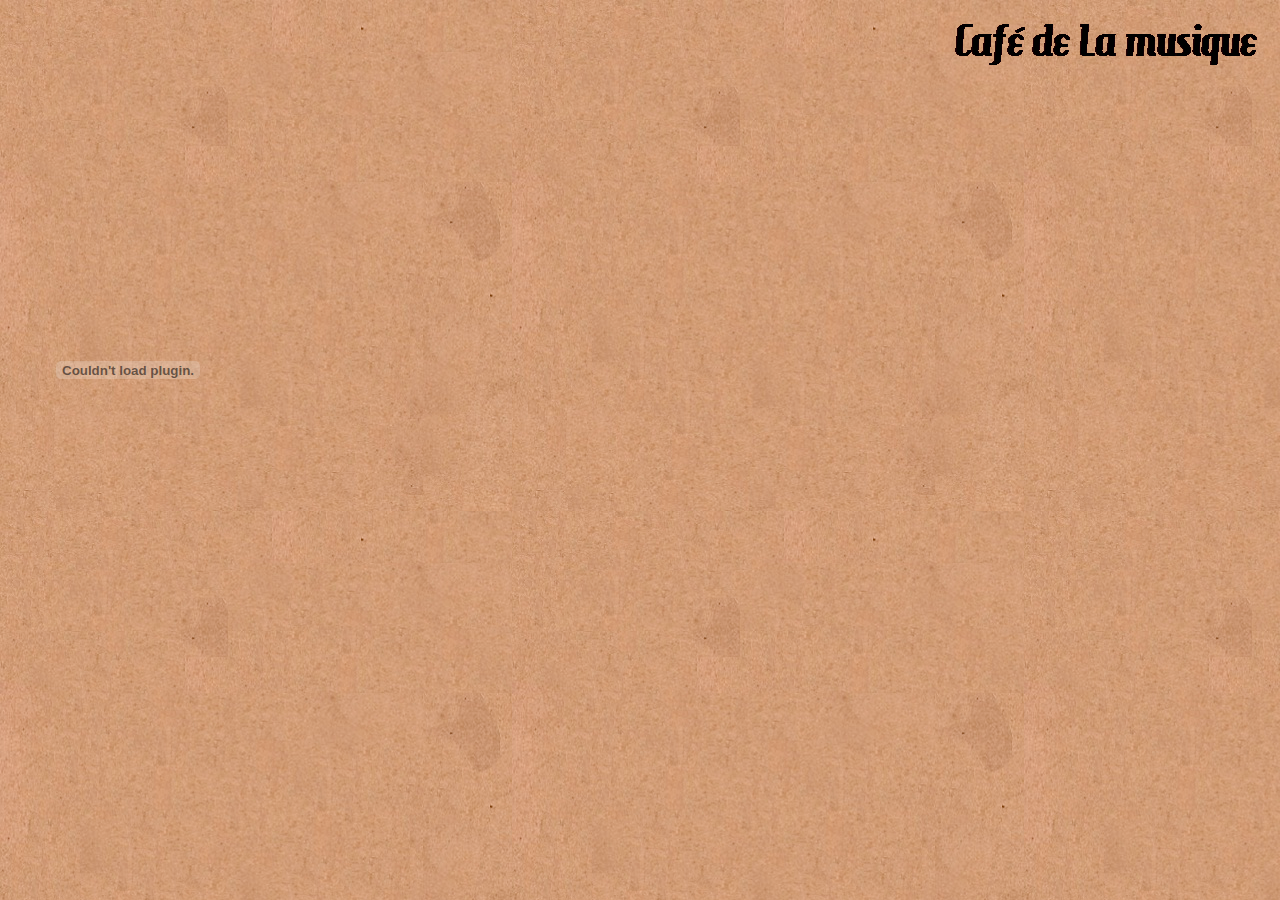
<file: banner.html>
<html>
	<link rel="stylesheet" type="text/css" href="css/mainframe.css"/>
	<head>
		<title>Alan's Music Cafe</title>
		<style type="text/css">
			body {
				background: url('images/bg.jpg') fixed;
				}
		</style>
	</head>
	<body>
		<img class="banner" src="images/top_banner.gif" />
		<object style="position:absolute;top:40%;" classid="clsid:d27cdb6e-ae6d-11cf-96b8-444553540000" codebase="http://fpdownload.macromedia.com/pub/shockwave/cabs/flash/swflash.cab#version=7,0,0,0" width="240" height="20" id="dewplayer" align="middle"><param name="allowScriptAccess" value="sameDomain" />
			<param name="movie" value="http://eting.up.seesaa.net/player/dewplayer-multi.swf?mp3=http://s5.youmaker.com/other/2008/12-30/mp35026987470ec23c86b9ce4ff6887d185a0365ee33001.mp3|http://s15.youmaker.com/other/2008/11-9/mp3554948356e460a4ae80f24ea7ad4d14c040ae0586001.mp3|http://s15.youmaker.com/other/2008/11-9/mp3423576175066a2b5ee58c4ac59de18578a5bd6f1a001.mp3|http://www.sonarmusic.cn/audition/091209/2219091209026.mp3|http://www.sonarmusic.cn/audition/091209/8518091209061.mp3|http://c.mms.blog.xuite.net/c/e/d/f/13545190/blog_87320/dv/7753266/7753266.mp3&amp;autostart=1&amp;autoreplay=1&amp;bgcolor=FFFFFF" />
			<param name="quality" value="high" />
			<param name="bgcolor" value="FFFFFF" />
			<embed src="http://eting.up.seesaa.net/player/dewplayer-multi.swf?mp3=http://s5.youmaker.com/other/2008/12-30/mp35026987470ec23c86b9ce4ff6887d185a0365ee33001.mp3|http://s15.youmaker.com/other/2008/11-9/mp3554948356e460a4ae80f24ea7ad4d14c040ae0586001.mp3|http://s15.youmaker.com/other/2008/11-9/mp3423576175066a2b5ee58c4ac59de18578a5bd6f1a001.mp3|http://www.sonarmusic.cn/audition/091209/2219091209026.mp3|http://www.sonarmusic.cn/audition/091209/8518091209061.mp3|http://files.realmusic.ru/download/129810/129808.mp3|http://c.mms.blog.xuite.net/c/e/d/f/13545190/blog_87320/dv/7753266/7753266.mp3&amp;autostart=1&amp;autoreplay=1&amp;bgcolor=FFFFFF" quality="high" bgcolor="FFFFFF" width="240" height="20" name="dewplayer" align="middle" allowScriptAccess="sameDomain" type="application/x-shockwave-flash" pluginspage="http://www.macromedia.com/go/getflashplayer"></embed>
		</object>
	</body>

</html>
</file>
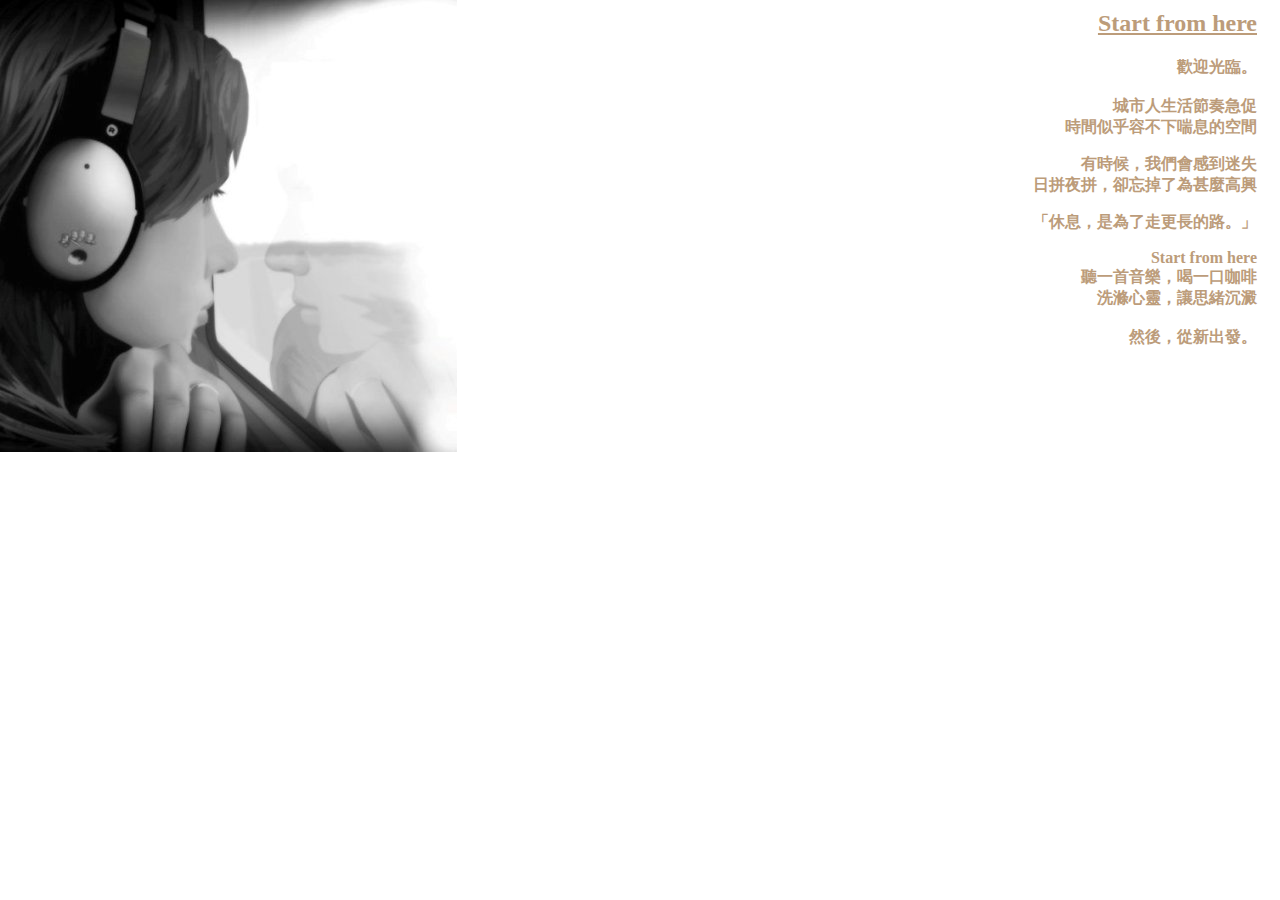
<file: home.html>
﻿<html>
	<link rel="stylesheet" type="text/css" href="css/mainframe.css"/>
	<head>
		<title>Alan's Music Cafe - Home</title>
		<style type="text/css">
			body {
				background: #ffffff url('images/bg1.jpg') no-repeat fixed top left;
				}
		</style>
	</head>
	<body>
		<table border="0" class="start">
			<tr>
				<td>
					<h2><u>Start from here</u></h2>
					<p>
						歡迎光臨。<br /><br />
						城市人生活節奏急促<br/>
						時間似乎容不下喘息的空間<br/>
						<p>
						有時候，我們會感到迷失<br/>
						日拼夜拼，卻忘掉了為甚麼高興
						</p>
						<p>「休息，是為了走更長的路。」</p>
						Start from here<br/>
						聽一首音樂，喝一口咖啡<br/>
						洗滌心靈，讓思緒沉澱<br /><br />
						然後，從新出發。<br/>
					</p>
				</td>
			</tr>
		</table>
	</body>
</html>
</file>
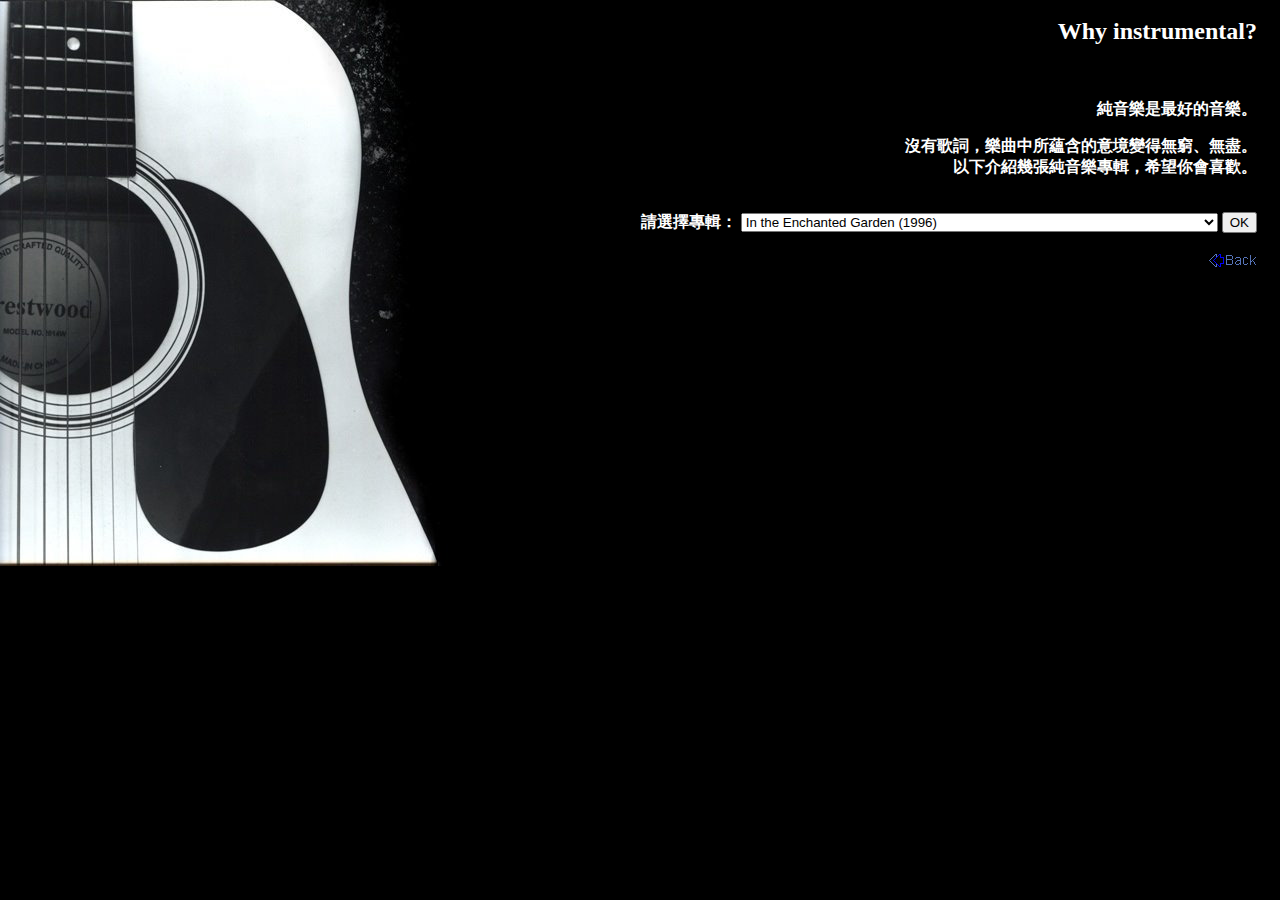
<file: music.html>
﻿<html>
	<link rel="stylesheet" type="text/css" href="css/mainframe.css"/>
	<head>
		<title>Alan's Music Cafe - Music</title>
		<style type="text/css">
			body {
				background: #000000 url('images/bg3.jpg') no-repeat fixed top left;
				}
		</style>
	</head>
	<body>
		<table class="musicPage">
			<tr>
				<td>
					<h2><b>Why instrumental?</b></h2><br />
					<p>純音樂是最好的音樂。</p>
					<p>沒有歌詞，樂曲中所蘊含的意境變得無窮、無盡。<br />
					以下介紹幾張純音樂專輯，希望你會喜歡。
					</p>
					<br />
		
					<form action="jsp/music.jsp" method="post">
						請選擇專輯：
							<select name="album">
								<option value="1">In the Enchanted Garden (1996)</option>
								<option value="2">I'm In The Mood For Love ... The Most Romantic Melodies Of All Time (2006)</option>
								<option value="3">Desires: The Romantic Collection (2006)</option>
								<option value="4">Mellow Jazz Cafe: Relaxing Jazz Piano Music (2010)</option>
							</select>
								<input type="submit" value="OK">
					</form>
				</td>
			</tr>
			<tr>
				<td><a href="javascript:javascript:history.go(-1)" target="mainFrame"><img src="images/back.gif" border="0" /></a></t
			</tr>
		</table>
		
	</body>
</html>
</file>
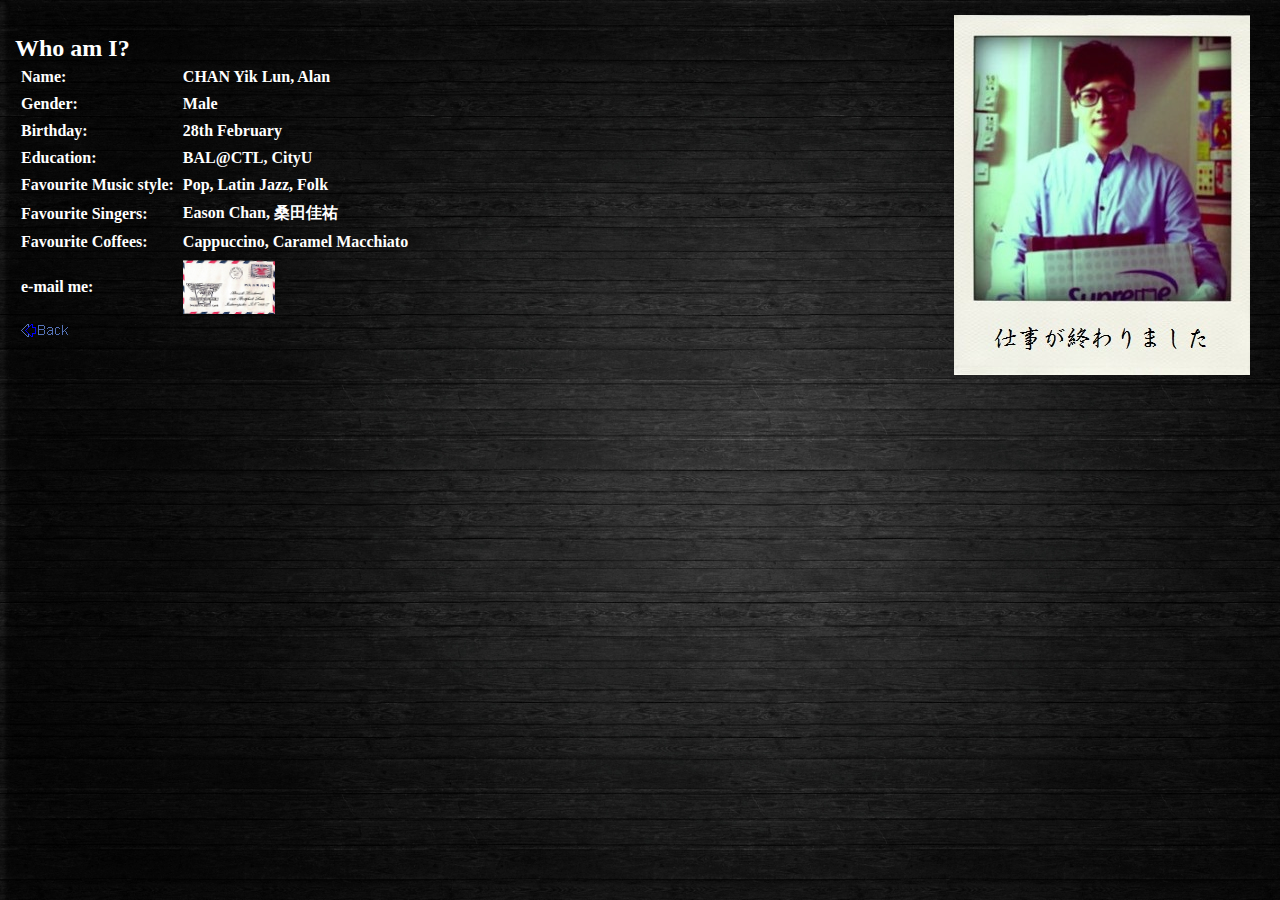
<file: profile.html>
﻿<html>
	<link rel="stylesheet" type="text/css" href="css/mainframe.css"/>
	<head>
		<title>Alan's Music Cafe - Profile</title>
		<style type="text/css">
			body {
				background: #000000 url('images/bg2.jpg') fixed;
			}
		</style>
	</head>
	<body>
		<h2 class="title"><b>Who am I?</b></h2><br /><br /><br />
		<table class="proInfo" cellspacing="3" cellpadding="3" border="0">
			<tr>
				<td>Name:</td>
				<td>CHAN Yik Lun, Alan</td>
			</tr>
			<tr>
				<td>Gender:</td>
				<td>Male</td>
			</tr>
			<tr>
				<td>Birthday:</td>
				<td>28th February</td>
			</tr>
			<tr>
				<td>Education:</td>
				<td>BAL@CTL, CityU</td>
			</tr>
			<tr>
				<td>Favourite Music style:</td>
				<td>Pop, Latin Jazz, Folk</td>
			</tr>
			<tr>
				<td>Favourite Singers:</td>
				<td>Eason Chan, 桑田佳祐</td>
			</tr>
			<tr>
				<td>Favourite Coffees:</td>
				<td>Cappuccino, Caramel Macchiato</td>
			</tr>
			<tr>
				<td>e-mail me:</td>
				<td><a href="mailto:hkac228@yahoo.com.hk"><img src="images/mailto.png" border="0" /></a></td>
			</tr>
			<tr>
				<td colspan="2"><a href="javascript:javascript:history.go(-1)" target="mainFrame"><img src="images/back.gif" border="0" /></a></td>
			</tr>
		</table>
		<img class="profPic" src="images/profile.jpg" />
	</body>
</html>
</file>
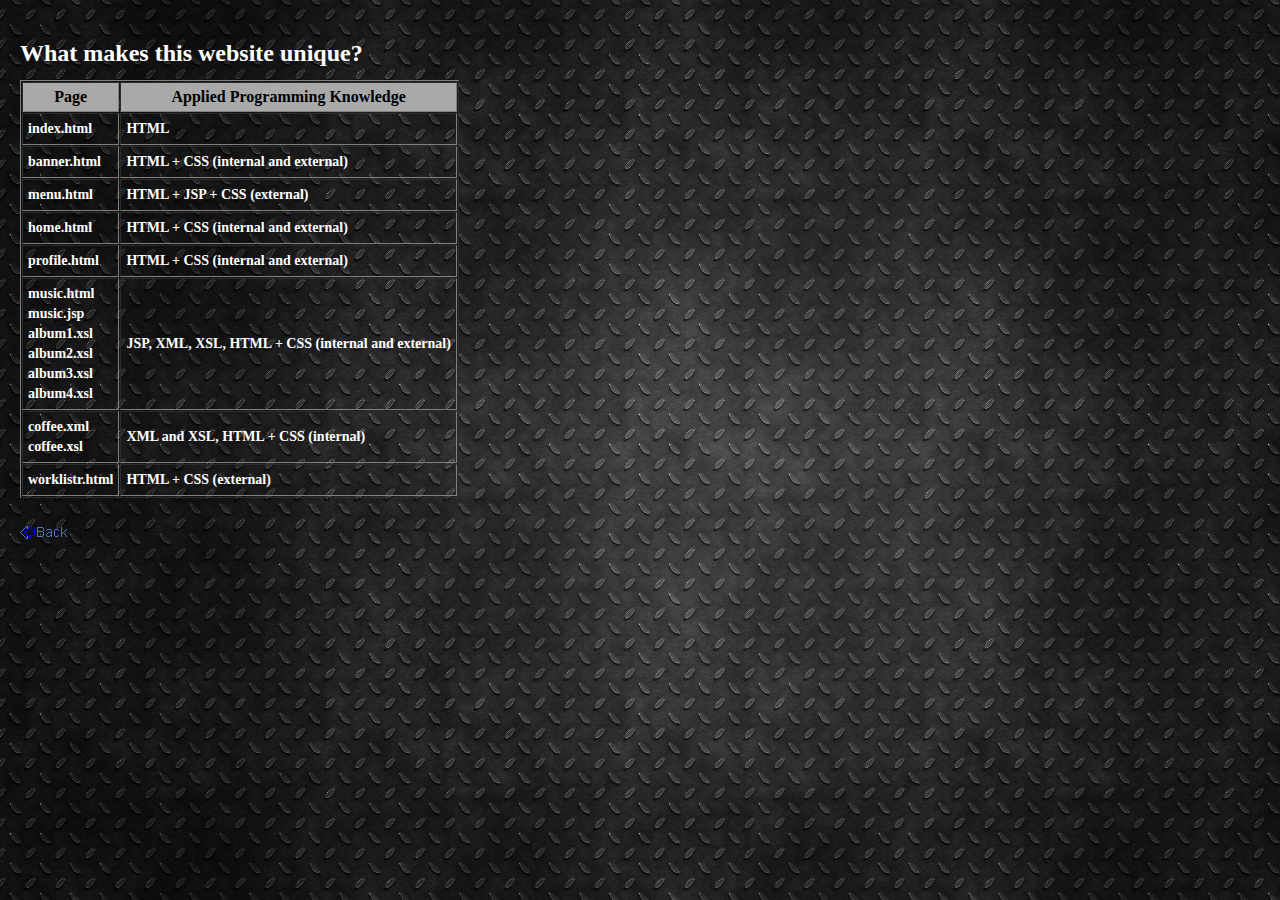
<file: worklist.html>
<html>
	<link rel="stylesheet" type="text/css" href="css/worklist.css"/>
	<head>
		<title>Alan's Music Cafe - Worklist</title>
	</head>
	<body>
		<h2>What makes this website unique?</h2>
		<table border="1" cellspacing="1" cellpadding="5">
			<tr class="th">
				<th>Page</th>
				<th>Applied Programming Knowledge</th>
			</tr>
			<tr class="td">
				<td>index.html</td>
				<td>HTML</td>
			</tr>
			<tr class="td">
				<td>banner.html</td>
				<td>HTML + CSS (internal and external)</td>
			</tr>
			<tr class="td">
				<td>menu.html</td>
				<td>HTML + JSP + CSS (external)</td>
			</tr>
			<tr class="td">
				<td>home.html</td>
				<td>HTML + CSS (internal and external)</td>
			</tr>
			<tr class="td">
				<td>profile.html</td>
				<td>HTML + CSS (internal and external)</td>
			</tr>
			<tr class="td">
				<td>music.html<br />music.jsp<br />album1.xsl<br />album2.xsl<br />album3.xsl<br />album4.xsl<br /></td>
				<td>JSP, XML, XSL, HTML + CSS (internal and external)</td>
			</tr>
			<tr class="td">
				<td>coffee.xml<br/ >coffee.xsl<br /></td>
				<td>XML and XSL, HTML + CSS (internal)</td>
			</tr>
			<tr class="td">
				<td>worklistr.html</td>
				<td>HTML + CSS (external)</td>
			</tr>
		</table>
		<a href="javascript:javascript:history.go(-1)" target="mainFrame"><img src="images/back.gif" border="0" /></a>
	</body>
</html>
</file>
<file: css/mainframe.css>
body {
	background-color: #000000;
	color: #ffffff;
	}
p {
	font-weight: bold;
	}
table {
	font-weight: bold;
	}
.player {
	position: absolute;
	top: 40%;
	left: 3px;
	}
.title {
	font-weight: bold;
	position: absolute;
	top: 15px;
	left: 15px;
	}
.banner {
	position: absolute;
	top: 5px;
	right: 5px;
	}
.start {
	position: absolute;
	top: 7px;
	right: 20px;
	color: #BC9C7A;
	text-align: right;
	font-weight: bold;
	}
.profPic {
	position: absolute;
	top: 15px;
	right: 30px;
	}
.proInfo {
	position: absolute;
	left: 15px;
	}
.musicPage {
	position: absolute;
	top: 15px;
	right: 20px;
	text-align: right;
	font-weight: bold;
	}
</file>
<file: css/worklist.css>
body {
		background: url('../images/bg6.jpg') no-repeat fixed top left;
		text-shadow: black;
	}
h2 {
	font-weight: bold;
	color: #ffffff;
	position: absolute;
	top: 20px;
	left: 20px;
	}
table {
	position: absolute;
	top: 80px;
	left: 20px;
	}
img {
	position: absolute;
	top: 525px;
	left: 20px;
	}
	
.th {
	font-size: 16px;
	font-family: Arial Black;
	font-weight: bolder;
	color: #000000;
	background: darkgray;
	}
.td {
	font-size: 14px;
	font-weight: bold;
	color: #ffffff;
	line-height: 20px;
	}
</file>
